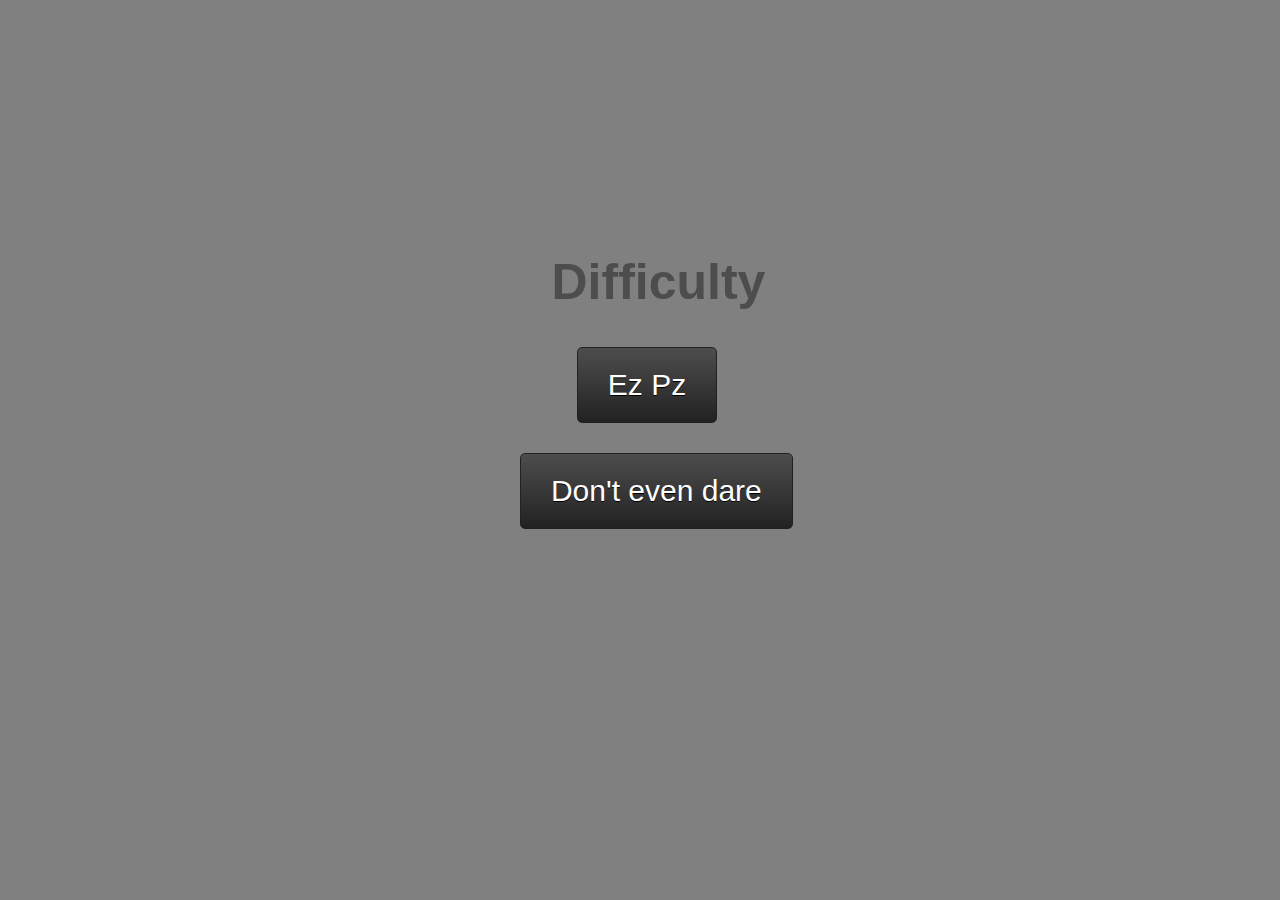
<file: index.html>
<html>
    <head>
        <title> Cleverly</title>
        <link rel="stylesheet" href="theme.css">
    </head>
    <body>
        <div class="cover">
            <div class="menu"> 
                <h2 class="level">Difficulty </h2>
                <button class="normal">Ez Pz</button>
                <button class="hard">Don't even dare</button>
            </div>
            <div class="game"> 
                
            </div>
            <div class="end-overlay">
                <div class="end">
                    <h2 class="winner">We got a Winner!!!</h2>
                    <h4 class="time">It took you</h4>
                    <div class="timer"></div>
                    <div class="moves"></div>
                    <button class="restart" value="Refresh Page" onClick="window.location.reload()">Play Again?</button>
                </div>    
            </div>
        </div>
        <script
  src="https://code.jquery.com/jquery-3.3.1.min.js"
  integrity="sha256-FgpCb/KJQlLNfOu91ta32o/NMZxltwRo8QtmkMRdAu8="
  crossorigin="anonymous"></script>                
  <script src= 'source.js'></script>    
</body>
</html>
</file>
<file: theme.css>
* {
    box-sizing: border-box;
  }
  body {
    background: grey;

    font-family: "Arial";
  }
  .cover {
    position: relative;
    height: 100%;
    min-height: 500px;
    padding-bottom: 10px;
  }
  .game {
    position: relative;
    transform-style: preserve-3d;
    min-height: 100%;
    left: 5%;
    width: 1320px;
    height: 500px;
  }
  @keyframes matchAnim {
    0% {
      background: #bcffcc;
    }
    100% {
      background: white;
    }
  }
 .easy{
   position: absolute;
    transform-style: preserve-3d;
    width: 900px;
  left: 20%;
  }
  
  .level{
  font-size: 50px;
  text-align: center;
  font-family: "Anton", sans-serif;
  color: #4d4d4d;
  position: absolute;
  left:43%;
  top:23%;
  }

 .normal , .hard{
  position: absolute;
  left: 45%;
  top: 35%;  
  font-family: "Anton", sans-serif;
	margin: 30px auto;
	padding: 20px 30px;
	display: block;
	font-size: 30px;
	border: none;
	background: #4d4d4d;
	background: linear-gradient(#4d4d4d, #222);
	border: 1px solid #222;
	border-radius: 5px;
	color: white;
	text-shadow: 0px 1px 0 black;
	cursor: pointer;
}

.hard
{
  position: absolute;
  top:47%;
  left: 40.5%;
}

  .card {
    float: left;
    width: 220px;
    height: 25%;
    padding: 10px;
    text-align: center;
    display: block;
    position: relative;
    cursor: pointer;
  }
  .card .inside {
    width: 100%;
    height: 100%;
    display: block;
    transform-style: preserve-3d;
    transition: 0.5s ease-in-out;
    background: white;
  }
  .card .inside.picked, .card .inside.matched {
    transform: rotateY(180deg);
  }
  .card .inside.matched {
    animation: 1s matchAnim ease-in-out;
    animation-delay: 0.4s;
  }
  .card .front, .card .back {
    border: 1px solid black;
    backface-visibility: hidden;
    position: absolute;
    top: 0;
    left: 0;
    width: 100%;
    height: 100%;
    padding: 10px;
  }
  .card .front img, .card .back {
    max-width: 100%;
    display: block;
    margin: 0 auto;
    max-height: 100%;
  }
  .card .front {
    transform: rotateY(-180deg);
  }
  .card .back {
    transform: rotateX(0);
  }
  .end-overlay {
    display: none;
    background: rgba(0, 0, 0, .8);
    position: fixed;
    top: 0;
    left: 0;
    width: 100%;
    height: 100%;
  }
  .end {
    display: none;
    position: relative;
    width: 500px;
    height: 400px;
    min-height: 380px;
    margin: 0 auto;
    background: white;
    top: 50%;
    transform: translateY(-50%);
    
	padding: 30px 10px;
  }
  .end .winner {
    font-size: 64px;
    position: absolute;
    top: 0 ;
    left: 20%;
    font-family: "Anton", sans-serif;
    color: #4d4d4d;
    text-shadow: 0px 2px 0 black;
  }
  .end .time{
    font-size: 30px;
    position: relative;
    top: 55%;
    left:31%;
    font-family: "Anton", sans-serif;
    color: #4d4d4d;
    text-shadow: 0px 1px 0 black;  
  }

  .end .timer{
    font-size: 20px;
    position: relative;
    top: 45%;
    left:28%;
    font-family: "Anton", sans-serif;
    color: #4d4d4d;
    text-shadow: 0px 1px 0 black;  

  }

  .end .moves{
    font-size: 20px;
    position: relative;
    top: 45%;
    left:34%;
    font-family: "Anton", sans-serif;
    color: #4d4d4d;
    text-shadow: 0px 1px 0 black;  

  }

  .end .restart {
    font-family: "Anton", sans-serif;
    margin: 30px auto;
    padding: 20px 30px;
    display: block;
    font-size: 30px;
    border: none;
    background: #4d4d4d;
    background: linear-gradient(#4d4d4d, #222);
    border: 1px solid #222;
    border-radius: 5px;
    color: white;
    text-shadow: 0px 1px 0 black;
    cursor: pointer;
    position: absolute;
    left:24%;
    top: 82%;
  }
</file>
